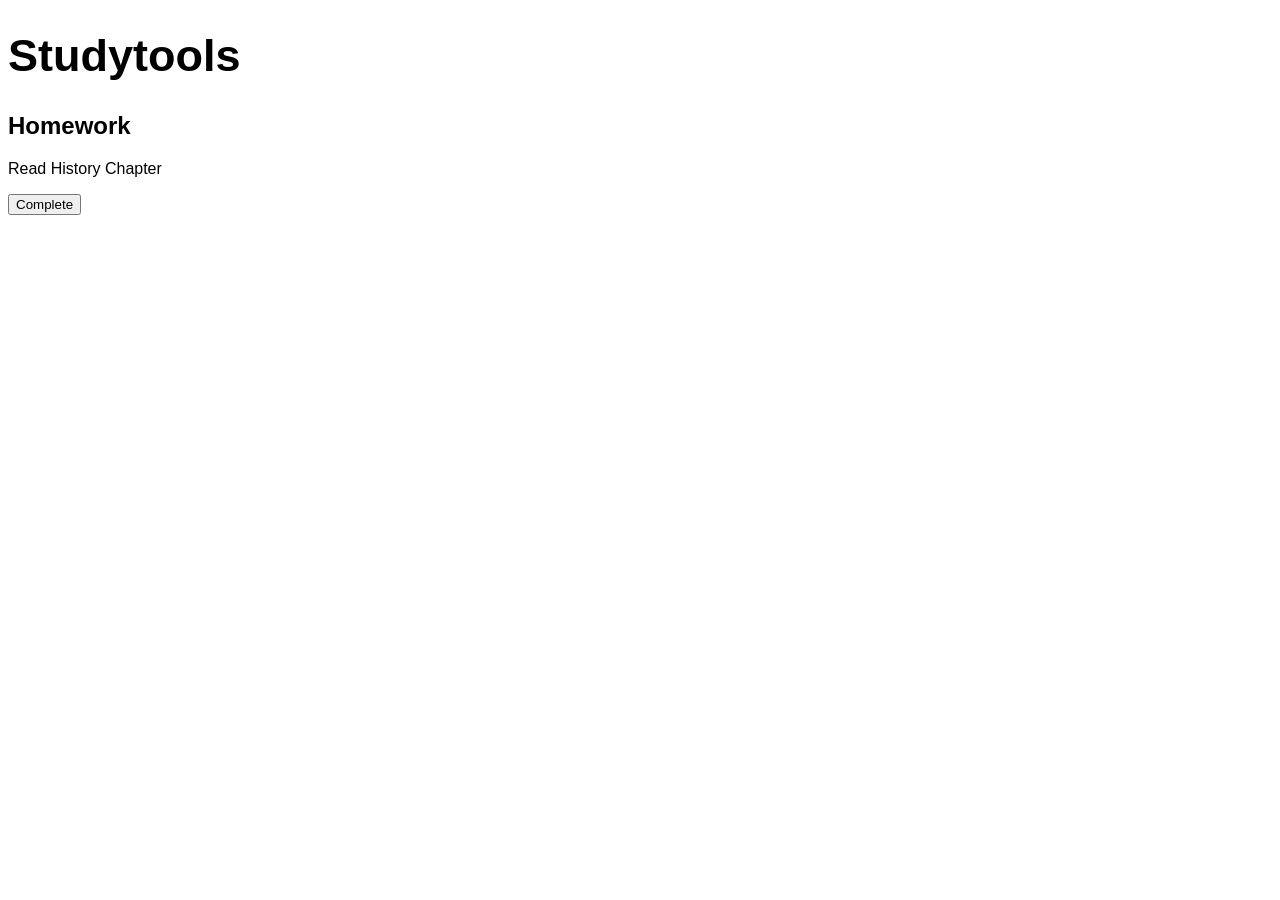
<file: Frontend/index.html>
<!DOCTYPE html>
<html>
    <head>
        <title>Studytools</title>
        <link rel="stylesheet" href="style.css">
    </head>
    <body>
        <h1>Studytools</h1>
        <h2>Homework</h2>
        <p>Read History Chapter</p>
        <button>Complete</button>
    </body>
</html>
</file>
<file: Frontend/style.css>
body{
    font-family: Arial;
}

h1{
    font-size: 45px;
}
</file>
